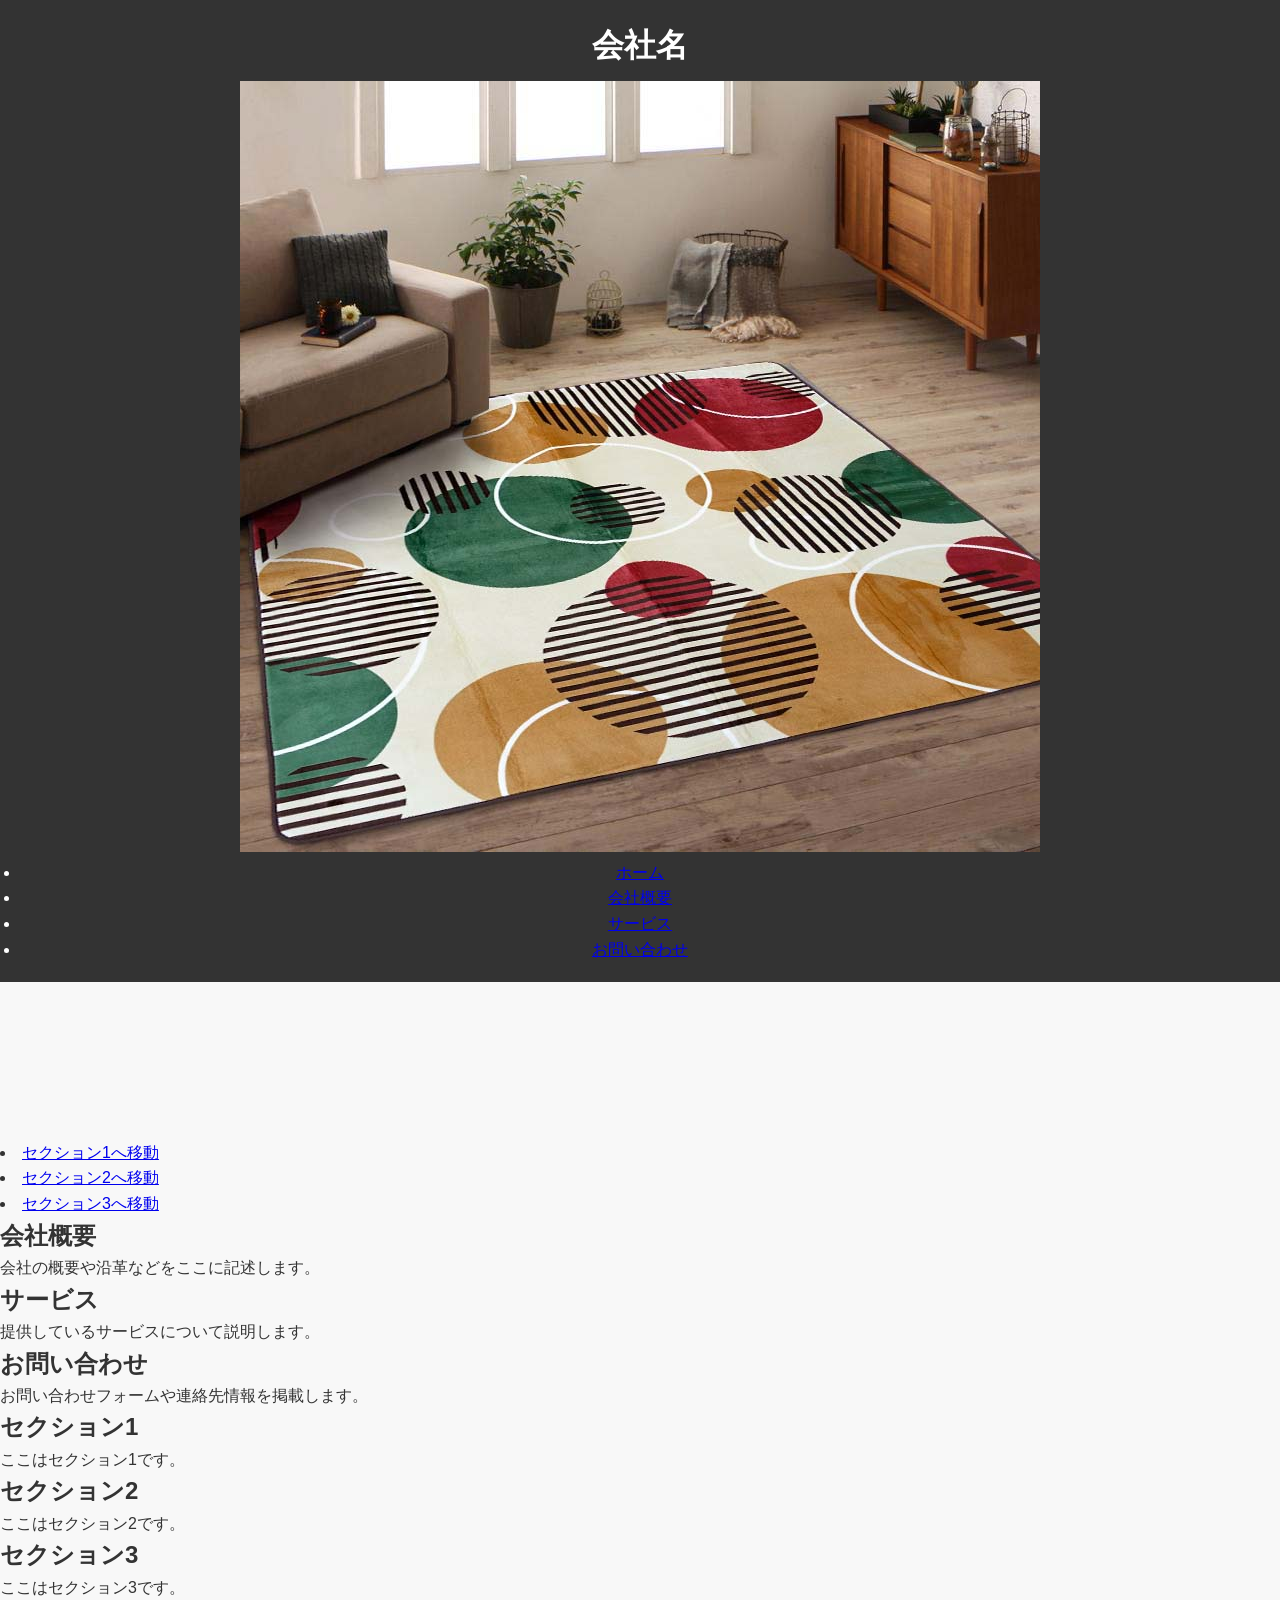
<file: index.html>
<!DOCTYPE html>
<html lang="ja">
<head>
    <meta charset="UTF-8">
    <meta name="viewport" content="width=device-width, initial-scale=1.0">
    <title>会社名 - ホーム</title>
    <!-- CSSファイルを読み込む -->
    <link rel="stylesheet" href="styles.css">
</head>
<body>

    <header>
        <h1>会社名</h1>
            <img src="images/header-background.jpg" alt="ヘッダー画像">
        <nav>
            <ul>
                <li><a href="#">ホーム</a></li>


                <li><a href="#">会社概要</a></li>
                <li><a href="#">サービス</a></li>
                <li><a href="#">お問い合わせ</a></li>
            </ul>
        </nav>
    </header>

    <div id="section1" class="scroll-target">

<div class="video-background">
  <video autoplay muted loop>
    <source src="https://www.youtube.com/watch?v=WgJMamqWJdE" type="video/mp4">
    Your browser does not support the video tag.
  </video>
  <div class="video-overlay"></div>
</div>

    
<li><a href="#section1">セクション1へ移動</a></li>
  <li><a href="#section2">セクション2へ移動</a></li>
  <li><a href="#section3">セクション3へ移動</a></li>



    
    <main>

        
        <section>
            <h2>会社概要</h2>
            <p>会社の概要や沿革などをここに記述します。</p>
        </section>

        <section>
            <h2>サービス</h2>
            <p>提供しているサービスについて説明します。</p>
        </section>

        <section>
            <h2>お問い合わせ</h2>
            <p>お問い合わせフォームや連絡先情報を掲載します。</p>
        </section>

<h2>セクション1</h2>
  <p>ここはセクション1です。</p>
</div>

<div id="section2" class="scroll-target">
  <h2>セクション2</h2>
  <p>ここはセクション2です。</p>
</div>

<div id="section3" class="scroll-target">
  <h2>セクション3</h2>
  <p>ここはセクション3です。</p>
</div>
    
    </main>

    <footer>
        <p>&copy; 2024 会社名. All rights reserved.</p>
    </footer>

</body>
</html>
</file>
<file: styles.css>
/* Reset CSS */
* {
    margin: 0;
    padding: 0;
    box-sizing: border-box;
}

/* Body styles */
body {
    font-family: Arial, sans-serif;
    line-height: 1.6;
    background-color: #f8f8f8;
    color: #333;
    margin: 0;
    padding: 0;
}

/* Header styles */
header {
    background-color: #333;
    color: #fff;
    padding: 20px;
    text-align: center;
}

header h1 {
    margin-bottom: 10px;

 .header {
    background-image: url('images/header-background.jpg');
    background-size: cover; /* 画像をヘッダーのサイズに合わせる */
    background-position: center; /* 画像を中央に配置する */
    height: 300px; /* ヘッダーの高さを設定する */
    color: white; /* テキストの色を白に設定する */
    display: flex;
    align-items: center;
    justify-content: center;
}
    

.background {
    position: absolute;
    top: 0;
    left: 0;
    width: 100%;
    height: 100%;
    background: url('images/header-background.jpg') no-repeat center center;
    background-size: cover;
    filter: blur(8px); /* ぼかし効果を追加 */
    z-index: 1;
}

nav ul {
    list-style: none;
}

nav ul li {
    display: inline;
    margin-right: 20px;
}

nav ul li a {
    color: #fff;
    text-decoration: none;
}

/* Main styles */
main {
    padding: 20px;
}


.column-container {
  display: flex;
}

.column {
  flex: 1;
  padding: 10px;
}

section {
    margin-bottom: 30px;
}

section h2 {
    font-size: 24px;
    margin-bottom: 10px;
}

/* Footer styles */
footer {
    background-color: #333;
    color: #fff;
    padding: 20px;
    text-align: center;
}
</file>
